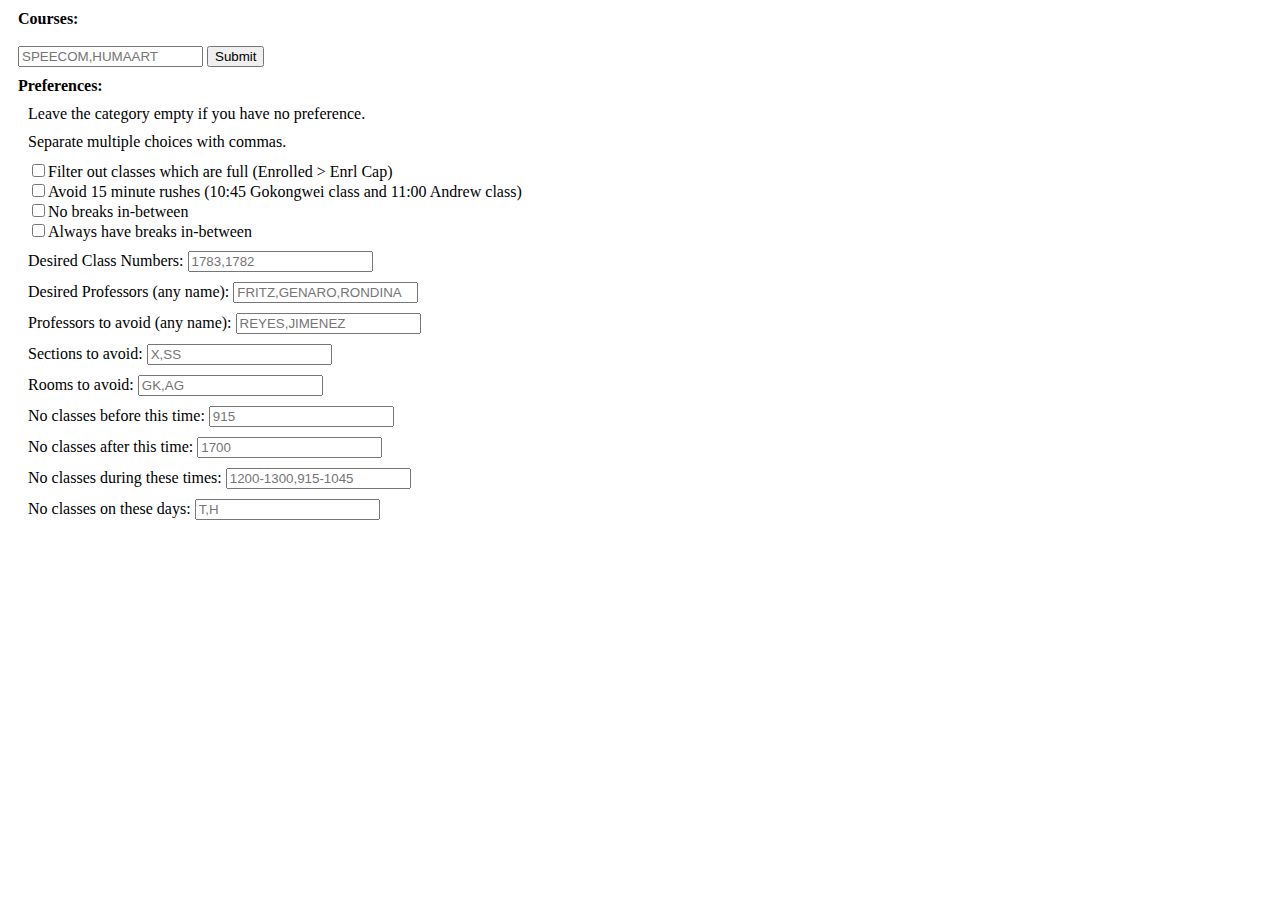
<file: hello/templates/backup.html>
<html>
    <head>
        <style>
            div{
                margin:10px;
            }
        </style>
    </head>
    <body>
        <form action="result" method="GET">
            <div>
                <b>Courses: </b><br><br>
                <input name="courses" placeholder="SPEECOM,HUMAART"> <input type="submit">
            </div>
            <div>
                <b>Preferences:</b>
                <div>
                    Leave the category empty if you have no preference.
                </div>
                <div>
                        Separate multiple choices with commas.
                </div>
                <div>
                    <input name="checkFull" type="checkbox">Filter out classes which are full (Enrolled > Enrl Cap)<br>
                    <input name="checkRush" type="checkbox">Avoid 15 minute rushes (10:45 Gokongwei class and 11:00 Andrew class)<br>
                    <input name="checkNoBreaks" type="checkbox">No breaks in-between<br>
                    <input name="checkBreaks" type="checkbox">Always have breaks in-between<br>
                </div>
                <div>
                    Desired Class Numbers: <input name="classNbr" placeholder="1783,1782">
                </div>
                <div>
                    Desired Professors (any name): <input name="profs" placeholder="FRITZ,GENARO,RONDINA">
                </div>
                <div>
                    Professors to avoid (any name): <input name="notProfs" placeholder="REYES,JIMENEZ">
                </div>
                <div>
                    Sections to avoid: <input name="notSections" placeholder="X,SS">
                </div>
                <div>
                    Rooms to avoid: <input name="notRooms" placeholder="GK,AG">
                </div>
                <div>
                    No classes before this time: <input name="notBefore" placeholder="915">
                </div>
                <div>
                    No classes after this time: <input name="notAfter" placeholder="1700">
                </div>
                <div>
                    No classes during these times: <input name="notDuring" placeholder="1200-1300,915-1045">
                </div>
                <div>
                    No classes on these days: <input name="notDays" placeholder="T,H">
                </div>
            </div>
        </form>
    </body>
</html>
</file>
